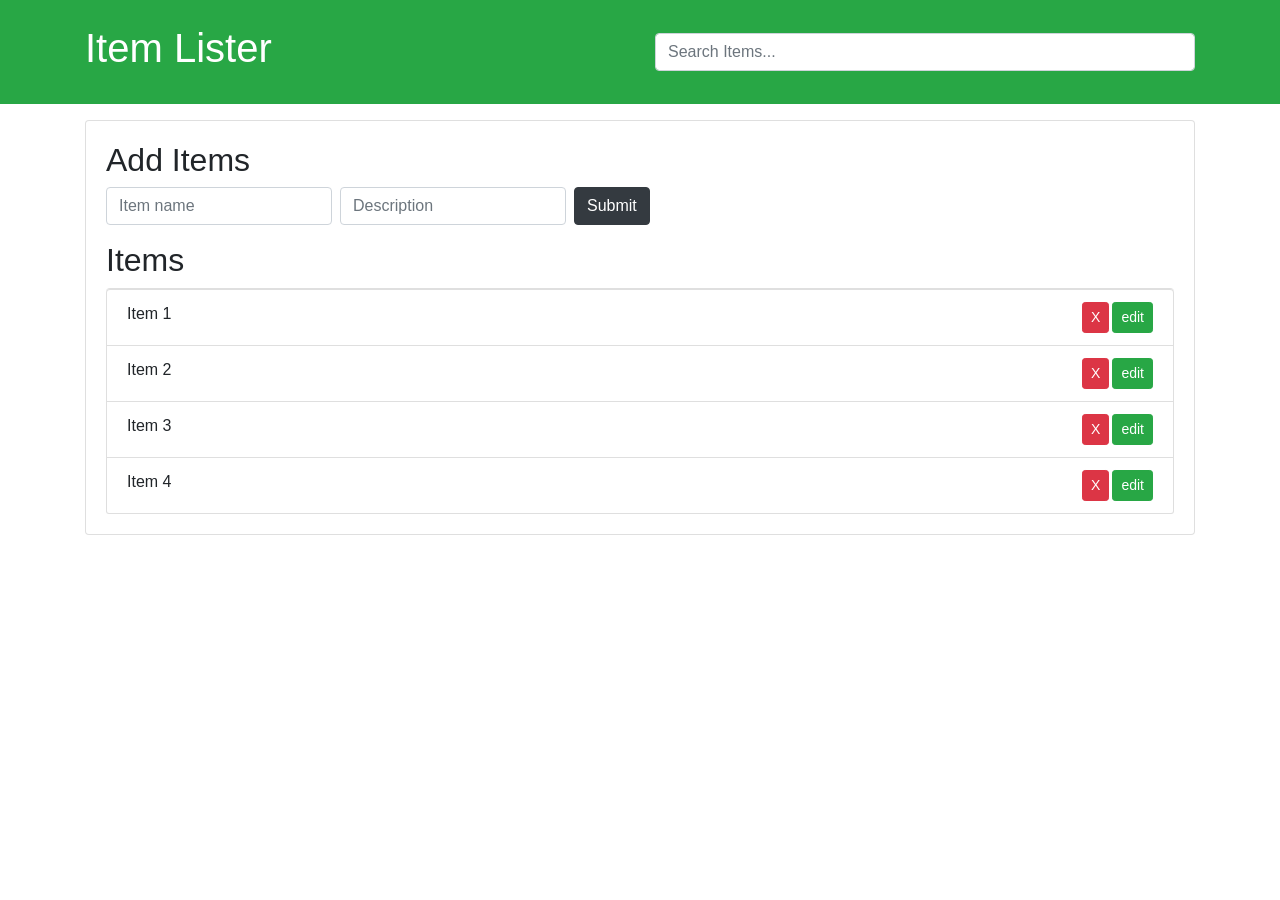
<file: ManipulationJavaScript/Document.html>
<!DOCTYPE html>
<html lang="en">
<head>
  <meta charset="UTF-8">
  <meta name="viewport" content="width=device-width, initial-scale=1.0">
  <meta http-equiv="X-UA-Compatible" content="ie=edge">
  <link rel="stylesheet" href="https://maxcdn.bootstrapcdn.com/bootstrap/4.0.0-beta/css/bootstrap.min.css" integrity="sha384-/Y6pD6FV/Vv2HJnA6t+vslU6fwYXjCFtcEpHbNJ0lyAFsXTsjBbfaDjzALeQsN6M" crossorigin="anonymous">
  <title>Item Lister</title>
</head>
<body>
  <header id="main-header" class="bg-success text-white p-4 mb-3">
    <div class="container">
      <div class="row">
        <div class="col-md-6">
            <h1 id="header-title">Item Lister</h1>
        </div>
        <div class="col-md-6 align-self-center">
            <input type="text" class="form-control" id="filter" placeholder="Search Items...">
        </div>
      </div>
    </div>
  </header>
  <div class="container">
   <div id="main" class="card card-body">
    <h2 class="title">Add Items</h2>
    <form id="addForm" class="form-inline mb-3">
      <input type="text" class="form-control mr-2" id="item" placeholder="Item name">
      <input type="text" class="form-control mr-2" id="descr" placeholder="Description">
      <input type="submit" class="btn btn-dark" value="Submit">
    </form>
    <h2 class="title">Items</h2>
    <ul id="items" class="list-group">
      <li class="list-group-item">Item 1 <button class="btn btn-success btn-sm float-right" style="margin-left: 3px;">edit</button><button class="btn btn-danger btn-sm float-right delete">X</button></li>
      <li class="list-group-item">Item 2 <button class="btn btn-success btn-sm float-right" style="margin-left: 3px;">edit</button> <button class="btn btn-danger btn-sm float-right delete">X</button></li>
      <li class="list-group-item">Item 3 <button class="btn btn-success btn-sm float-right" style="margin-left: 3px;">edit</button> <button class="btn btn-danger btn-sm float-right delete">X</button></li>
      <li class="list-group-item">Item 4 <button class="btn btn-success btn-sm float-right" style="margin-left: 3px;">edit</button> <button class="btn btn-danger btn-sm float-right delete">X</button></li>
    </ul>
   </div>
  </div>
<script src="main.js"></script>
</body>
</html>
</file>
